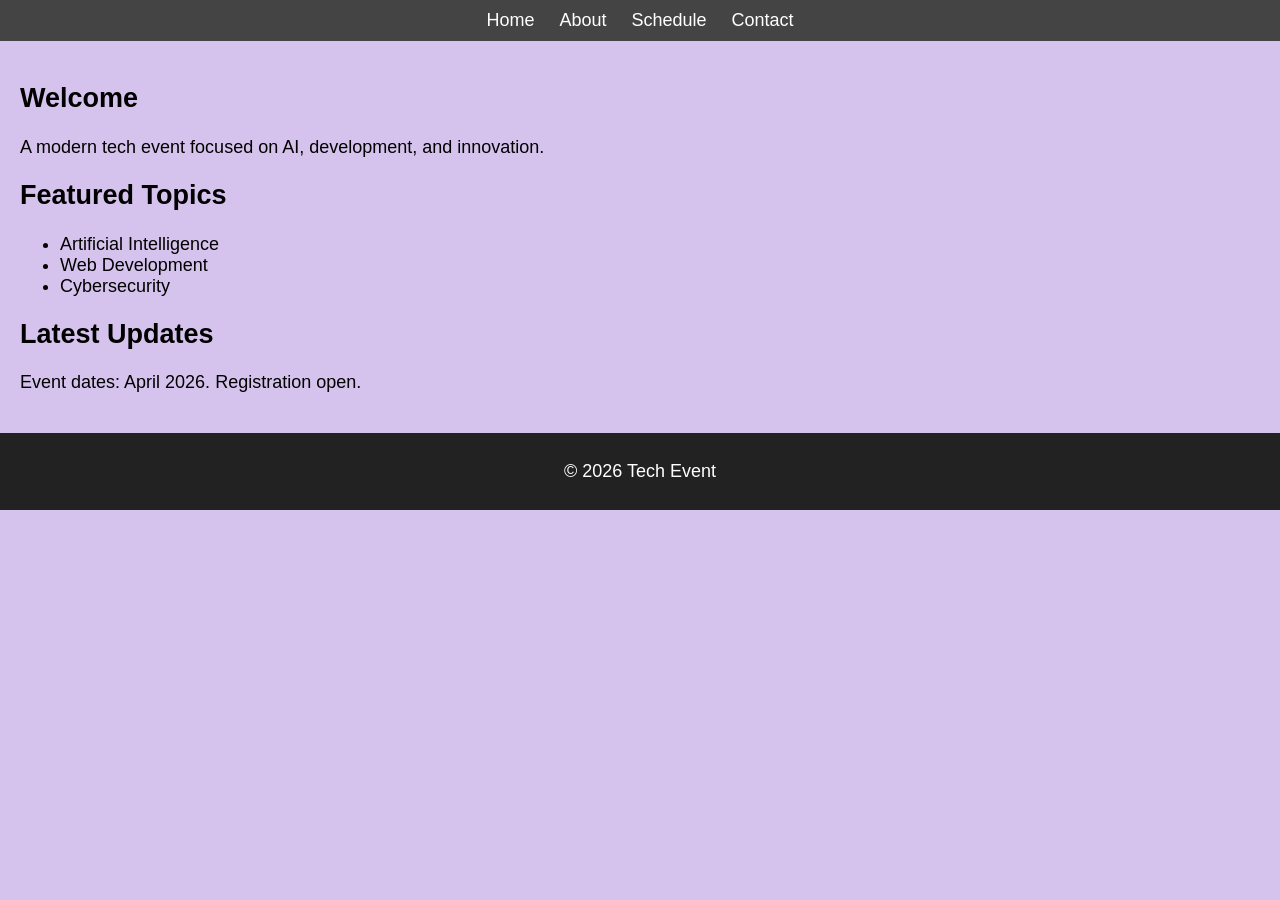
<file: index.html>
<!doctype html>
<html lang="en">
<head>
    <meta charset="UTF-8">
    <meta name="viewport" content="width=device-width, initial-scale=1.0">
    <title>Tech Event 2026</title>
    <link rel="stylesheet" href="style.css">
</head>
<body>
<a href="#main-content" class="skip-link">Skip to main content</a>














<nav>
    <a href="index.html">Home</a>
    <a href="about.html">About</a>
    <a href="data.html">Schedule</a>
    <a href="contact.html">Contact</a>
</nav>
<main id="main-content">












<section>
    <h2>Welcome</h2>
    <p>A modern tech event focused on AI, development, and innovation.</p>
</section>
<section>
    <h2>Featured Topics</h2>
    <ul>
        <li>Artificial Intelligence</li>
        <li>Web Development</li>
        <li>Cybersecurity</li>
    </ul>
</section>
<section>
    <h2>Latest Updates</h2>
    <p>Event dates: April 2026. Registration open.</p>
</section>
</main>

<footer class="footer">
    <p>© 2026 Tech Event</p>
</footer>





</body>
</html>
</file>
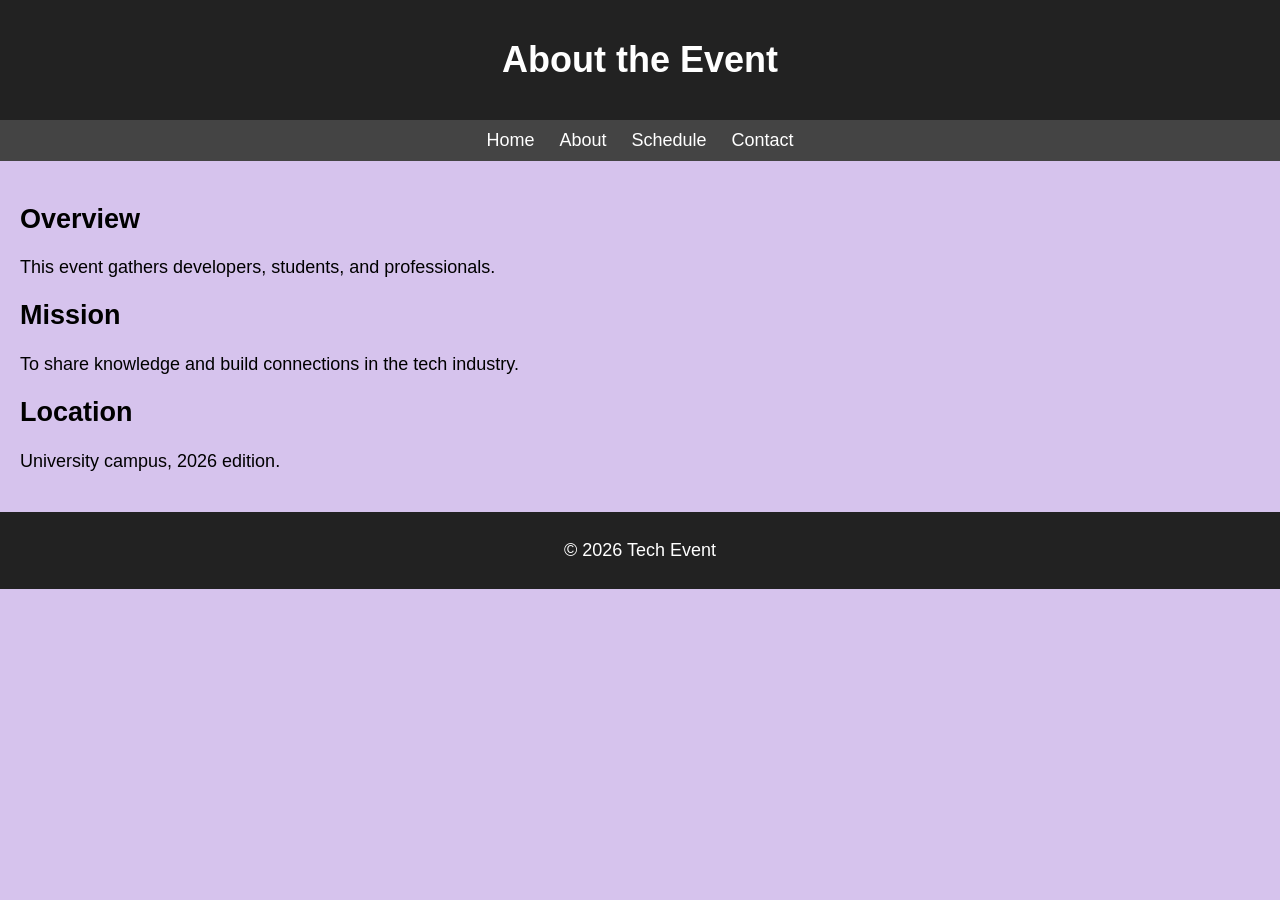
<file: about.html>
<!doctype html>
<html lang="en">
<head>
    <meta charset="UTF-8">
    <meta name="viewport" content="width=device-width, initial-scale=1.0">
    <title>About - Tech Event</title>
    <link rel="stylesheet" href="style.css">
</head>

<body>

<a href="#main-content" class="skip-link">Skip to main content</a>

<header>
    <h1>About the Event</h1>
</header>

<nav>
    <a href="index.html">Home</a>
    <a href="about.html">About</a>
    <a href="data.html">Schedule</a>
    <a href="contact.html">Contact</a>
</nav>

<main id="main-content">

<section>
    <h2>Overview</h2>
    <p>This event gathers developers, students, and professionals.</p>
</section>

<section>
    <h2>Mission</h2>
    <p>To share knowledge and build connections in the tech industry.</p>
</section>

<section>
    <h2>Location</h2>
    <p>University campus, 2026 edition.</p>
</section>

</main>

<footer>
    <p>© 2026 Tech Event</p>
</footer>

</body>
</html>
</file>
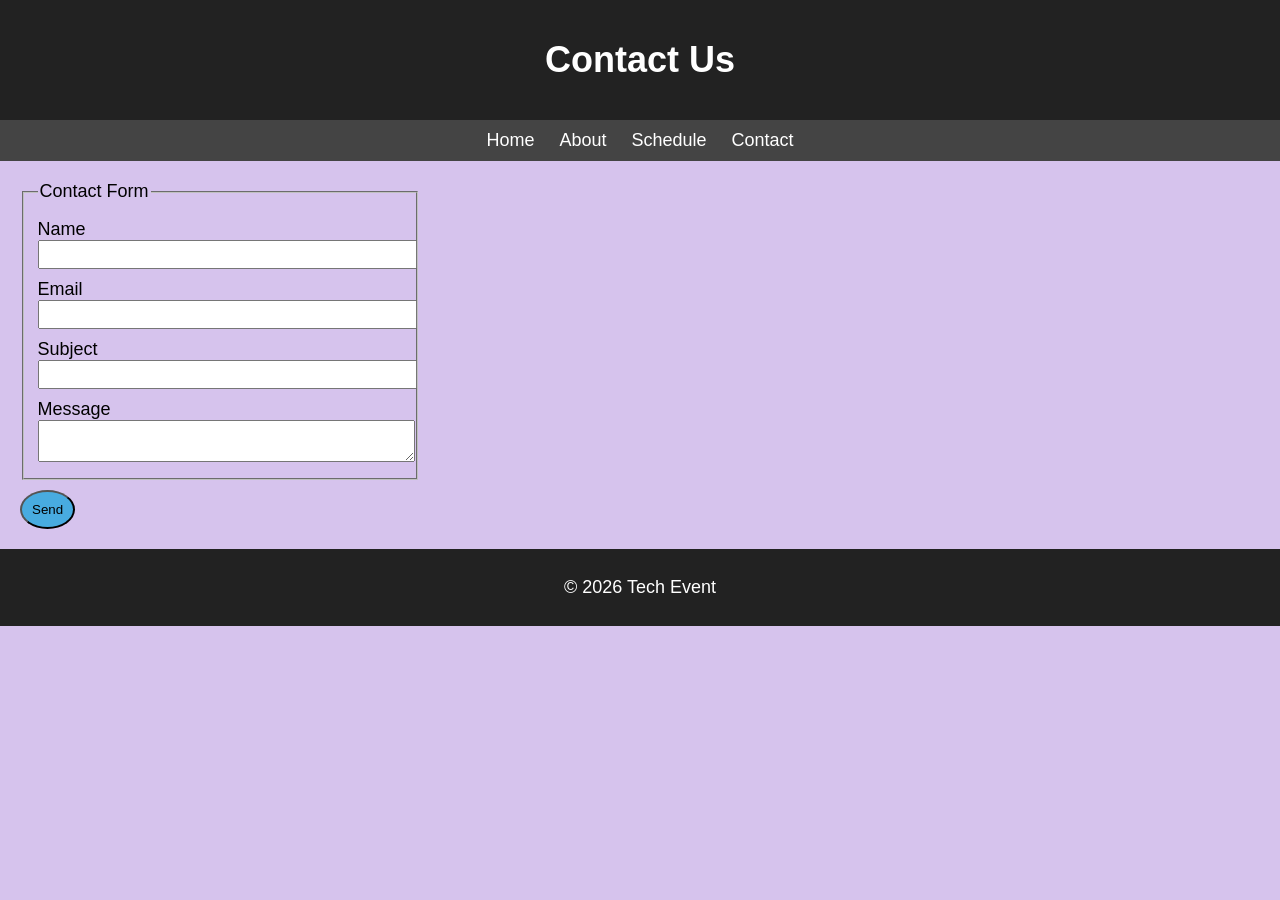
<file: contact.html>
<!doctype html>
<html lang="en">
<head>
    <meta charset="UTF-8">
    <meta name="viewport" content="width=device-width, initial-scale=1.0">
    <title>Contact - Tech Event</title>
    <link rel="stylesheet" href="style.css">
</head>

<body>

<a href="#main-content" class="skip-link">Skip to main content</a>

<header>
    <h1>Contact Us</h1>
</header>

<nav>
    <a href="index.html">Home</a>
    <a href="about.html">About</a>
    <a href="data.html">Schedule</a>
    <a href="contact.html">Contact</a>
</nav>

<main id="main-content">

<form>

<fieldset>
    <legend>Contact Form</legend>

    <label for="name">Name</label>
    <input id="name" type="text" required>

    <label for="email">Email</label>
    <input id="email" type="email" required>

    <label for="subject">Subject</label>
    <input id="subject" type="text" required>

    <label for="message">Message</label>
    <textarea id="message" required></textarea>

</fieldset>

<button type="submit">Send</button>

</form>

</main>

<footer>
    <p>© 2026 Tech Event</p>
</footer>

</body>
</html>
</file>
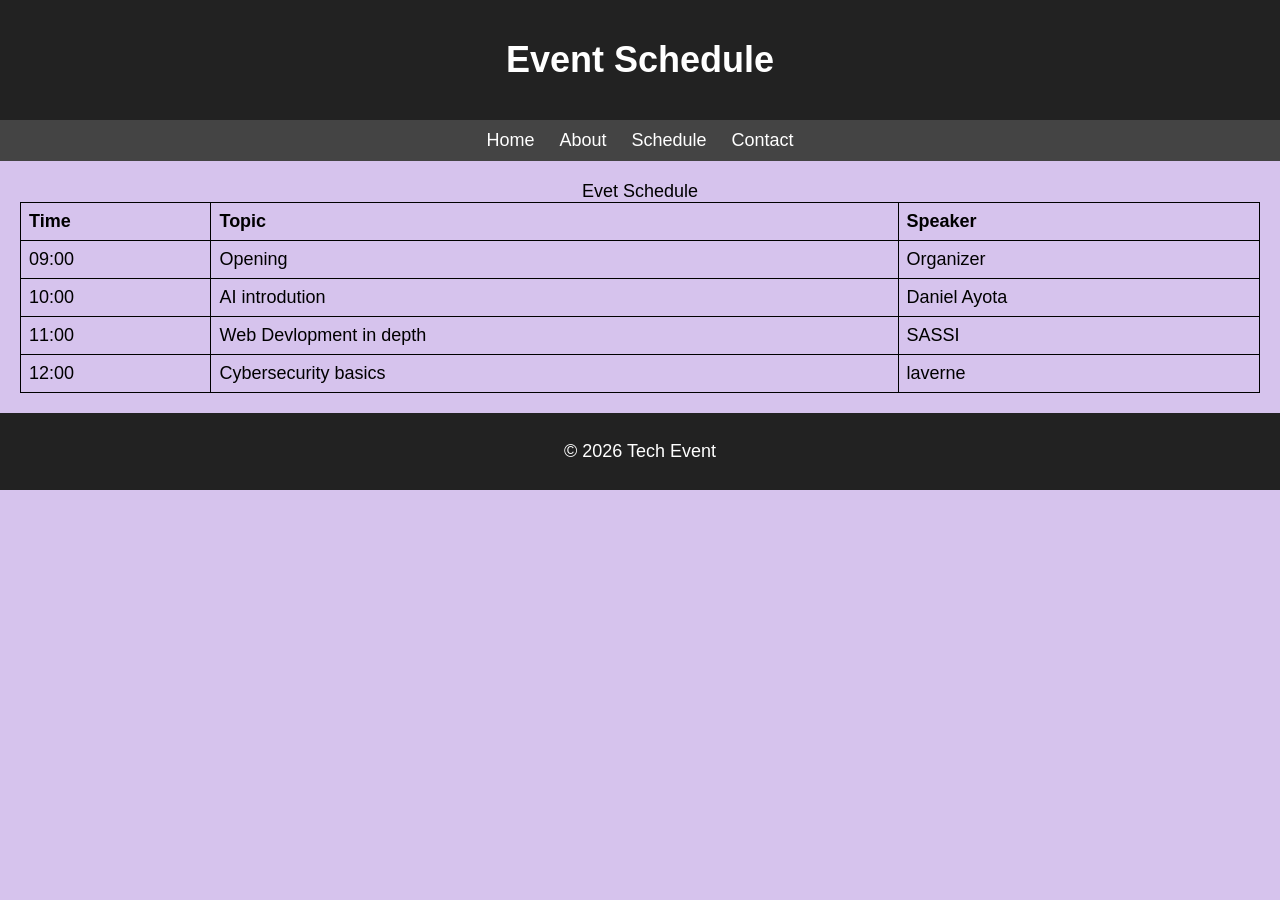
<file: data.html>
<!doctype html>
<html lang="en">
<head>
    <meta charset="UTF-8">
    <meta name="viewport" content="width=device-width, initial-scale=1.0">
    <title>Schedule - Tech Event</title>
    <link rel="stylesheet" href="style.css">
</head>

<body>

<a href="#main-content" class="skip-link">Skip to main content</a>

<header>
    <h1>Event Schedule</h1>
</header>

<nav>
    <a href="index.html">Home</a>
    <a href="about.html">About</a>
    <a href="data.html">Schedule</a>
    <a href="contact.html">Contact</a>
</nav>

<main id="main-content">

<table>
    <caption>Evet Schedule</caption>

    <thead>
        <tr>
            <th scope="col">Time</th>
            <th scope="col">Topic</th>
            <th scope="col">Speaker</th>
        </tr>
    </thead>

    <tbody>
        <tr>
            <td>09:00</td>
            <td>Opening</td>
            <td>Organizer</td>
        </tr>
        <tr>
            <td>10:00</td>
            <td>AI introdution </td>
            <td>Daniel Ayota</td>
        </tr>
        <tr>
            <td>11:00</td>
            <td>Web Devlopment in depth</td>
            <td>SASSI</td>
        </tr>
        <tr>
            <td>12:00</td>
            <td>Cybersecurity basics </td>
            <td>laverne</td>
        </tr>
    </tbody>

</table>

</main>

<footer>
    <p>© 2026 Tech Event</p>
</footer>

</body>
</html>
</file>
<file: style.css>
body {
    font-family: "Comic Sans MS", sans-serif;
    font-size: large;
    margin: 0;
    padding: 0;
    background-color: rgb(214, 195, 237);
}

header {
    background: #222;
    color: white;
    padding: 15px;
    text-align: center;
}



nav {
    background: #444;
    padding: 10px;
    text-align: center;
}


nav a {
    color: white;
    margin: 0 10px;
    text-decoration: none;
}

nav a:hover {
    text-decoration: underline;
}

main {
    padding: 20px;
    
}

section {
    margin-bottom: 20px;
}

footer {
    background: #222;
    color: white;
    text-align: center;
    padding: 10px;
}

table {
    width: 100%;
    border-collapse: collapse;
}

th, td {
    border: 1px solid #000;
    padding: 8px;
    text-align: left;
}

form {
    max-width: 400px;
}

label {
    display: block;
    margin-top: 10px;
}

input, textarea {
    width: 100%;
    padding: 5px;
}

button {
    margin-top: 10px;
    padding: 10px;
    border-radius:50%;
    background-color: #48abe0;
    }
    .glow-button:hover {
    box-shadow: 0 5px 15px rgba(145, 92, 182, .4);
}

.skip-link {
    position: absolute;
    left: -999px;
}

.skip-link:focus {
    left: 10px;
    top: 10px;
    background: yellow;
}
</file>
